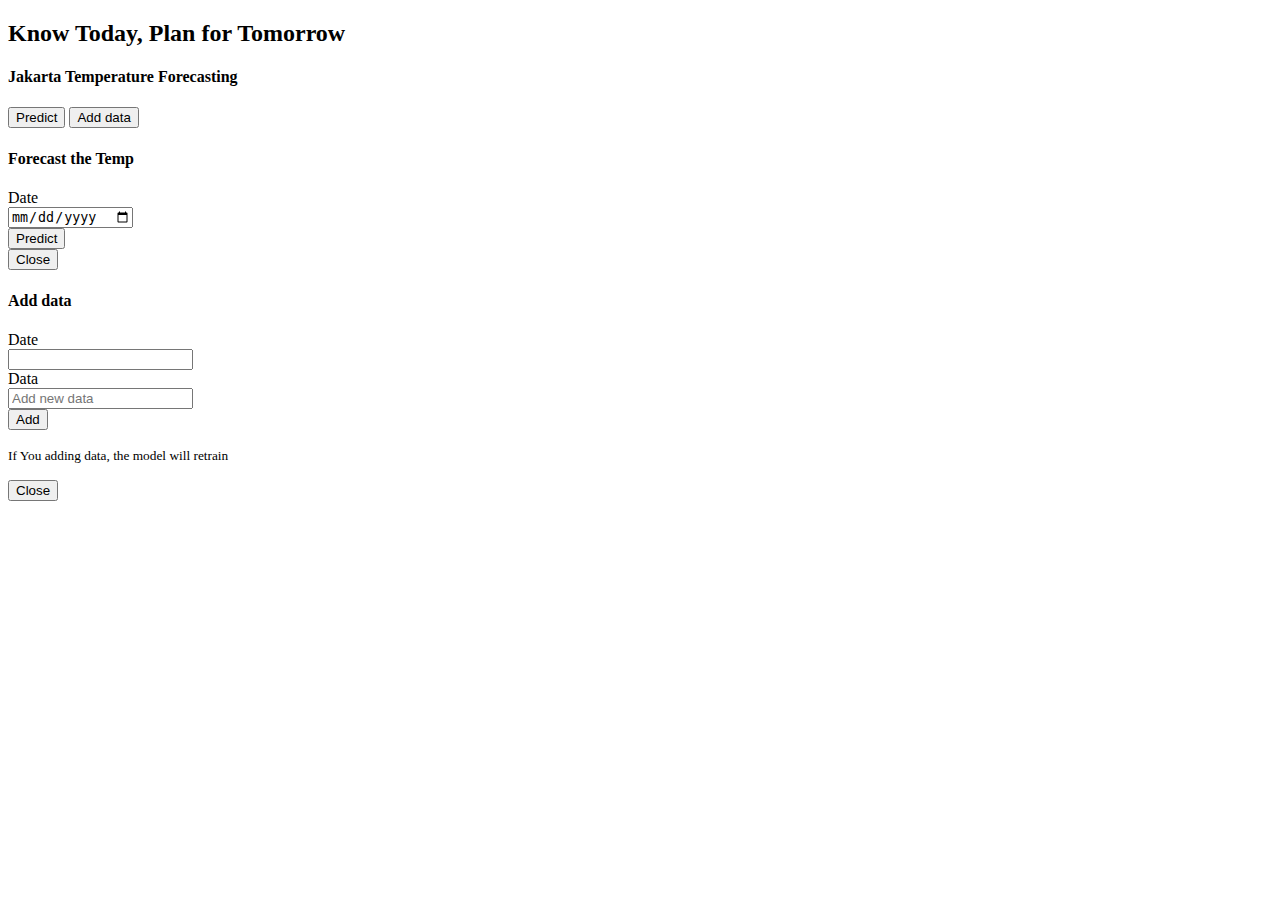
<file: web/templates/index.html>
<!DOCTYPE html>
<html lang="en">
<head>
    <meta charset="UTF-8">
    <meta name="viewport" content="width=device-width, initial-scale=1.0">
    <link rel="stylesheet" href="https://cdn.jsdelivr.net/npm/bootstrap@4.1.3/dist/css/bootstrap.min.css" integrity="sha384-MCw98/SFnGE8fJT3GXwEOngsV7Zt27NXFoaoApmYm81iuXoPkFOJwJ8ERdknLPMO" crossorigin="anonymous">
    <title>WeatherTrends</title>
</head>
<body>
    <div class="text-center">
      <h2>Know Today, Plan for Tomorrow</h2>
      <h4>Jakarta Temperature Forecasting</h4>
    </div>
    <div class="button-action d-flex justify-content-center">
      <button type="button" class="btn btn-primary btn-sm mr-4" data-toggle="modal" data-target="#modalPredict">Predict</button>
      <button type="button" class="btn btn-danger btn-sm ml-4" data-toggle="modal" data-target="#modalAddData">Add data</button>
    </div>

    <div id="modalPredict" class="modal fade">
      <div class="modal-dialog">
        <div class="modal-content">
          <div class="modal-header">
            <h4 class="modal-title">Forecast the Temp</h4>
          </div>
          <div class="modal-body">
            <form class="form-horizontal" action="/predict" method="post">
              <div class="form-group">
                <label class="control-label col-sm-2" for="predict_date">Date</label>
                <div class="col-sm-10">
                  <input type="date" class="form-control" id="predict_date" name="predict_date" placeholder="Forecasting date range">
                </div>
              </div>
              <button type="submit" class="btn btn-success">Predict</button>
            </form>
          </div>
          <div class="modal-footer">
            <button type="button" class="btn btn-default" data-dismiss="modal">Close</button>
          </div>
        </div>
      </div>
    </div>

    <div id="modalAddData" class="modal fade">
      <div class="modal-dialog">
        <div class="modal-content">
          <div class="modal-header">
            <h4 class="modal-title">Add data</h4>
          </div>
          <div class="modal-body">
            <form class="form-horizontal" action="/add_data" method="post">
              <div class="form-group">
                <label class="control-label col-sm-2" for="tomorrow_date">Date</label>
                <div class="col-sm-10">
                  <input type="text" class="form-control" id="tomorrow_date" name="tomorrow_date" readonly>
                </div>
                <label class="control-label col-sm-2" for="new-data">Data</label>
                <div class="col-sm-10">
                  <input type="number" class="form-control" id="new-data" name="new-data" placeholder="Add new data">
                </div>
              </div>
              <button type="submit" class="btn btn-success">Add</button>
            </form>
          </div>
          <div class="modal-footer">
            <p><small class="form-text text-muted">If You adding data, the model will retrain</small></p>
            <button type="button" class="btn btn-default" data-dismiss="modal">Close</button>
          </div>
        </div>
      </div>
    </div>

    <div class="chart">

    </div>
    <script>
      var tomorrow_date = JSON.parse('{{ tomorrow_date|tojson|safe }}');
      document.getElementById('tomorrow_date').placeholder = tomorrow_date;
    </script>
    <script src="https://code.jquery.com/jquery-3.3.1.slim.min.js" integrity="sha384-q8i/X+965DzO0rT7abK41JStQIAqVgRVzpbzo5smXKp4YfRvH+8abtTE1Pi6jizo" crossorigin="anonymous"></script>
    <script src="https://cdn.jsdelivr.net/npm/popper.js@1.14.3/dist/umd/popper.min.js" integrity="sha384-ZMP7rVo3mIykV+2+9J3UJ46jBk0WLaUAdn689aCwoqbBJiSnjAK/l8WvCWPIPm49" crossorigin="anonymous"></script>
    <script src="https://cdn.jsdelivr.net/npm/bootstrap@4.1.3/dist/js/bootstrap.min.js" integrity="sha384-ChfqqxuZUCnJSK3+MXmPNIyE6ZbWh2IMqE241rYiqJxyMiZ6OW/JmZQ5stwEULTy" crossorigin="anonymous"></script>

    <!-- <div>
        <canvas id="myChart"></canvas>
    </div>

    <script src="../static/index.js"></script>
    <script src="https://cdn.jsdelivr.net/npm/chart.js"></script>
    <script>
        const ctx = document.getElementById('myChart');
      
        new Chart(ctx, {
          type: 'line',
          data: {
            labels: ['2023-07-01', '2023-07-02', '2023-07-03', '2023-07-04', '2023-07-05'],
            datasets: [{
              label: 'Celcius',
              data: [12, 19, 3, 5, 2],
            }]
          },
        });
      </script>       -->
</body>
</html>
</file>
